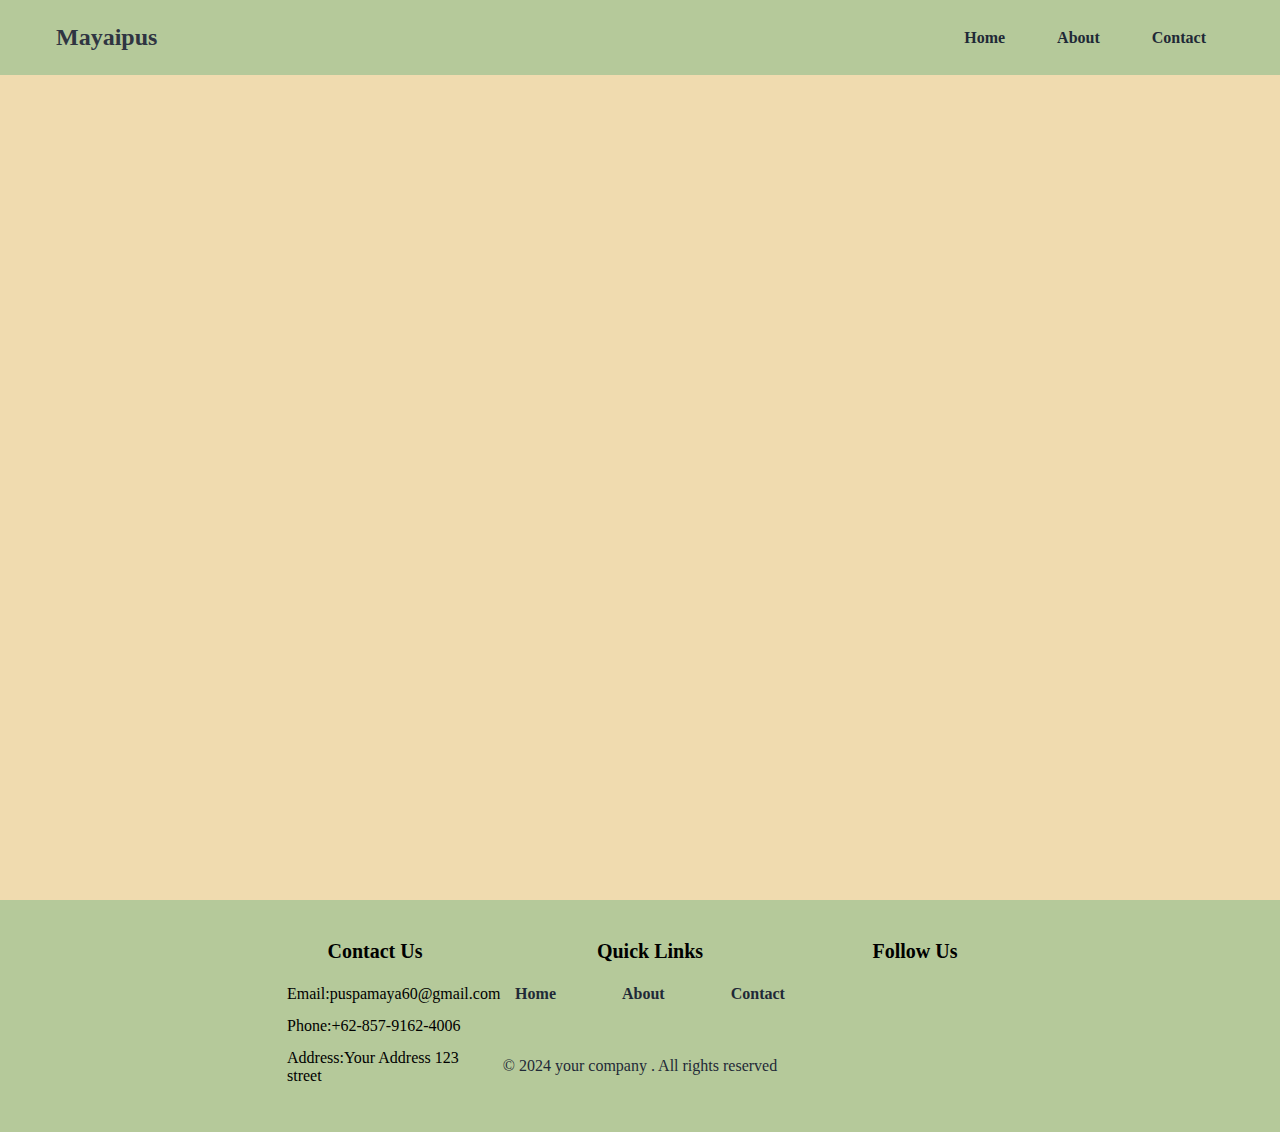
<file: portfolio.html>
<!DOCTYPE html>
<html lang="en">
<head>
    <meta charset="UTF-8">
    <meta name="viewport" content="width=device-width, initial-scale=1.0">
    <title>Portfolio</title>
    <link rel="stylesheet" href="style.css">
</head>
<body>
    <a href="indek.html"></a>
    <div id="portfolio"></div>
        <nav><div class="nav_content">
            <div class="logo"><a href="#">Mayaipus</a></div>
            <label for="check" class="checkbox">
                <i class="ri-menu-line"></i>
            </label>
            <input type="checkbox" name="check" id="check">
            <ul>
                <li><a href="#">Home</a></li>
                <li><a href="#about">About</a></li>
                <li><a href="#contact">Contact</a></li>
            </ul>
        </div>
    </nav>
    <section class="section">
        <div class="section_container">
            <div class="content"></div>
        </div>
    </section>
    <footer class="footer">
        <div class="container">
            <div class="footer-content">
                <h3>Contact Us</h3>
                <p>Email:puspamaya60@gmail.com</p>
                <p>Phone:+62-857-9162-4006</p>
                <p>Address:Your Address 123 street</p>
            </div>
            <div class="footer-content">
                <h3>Quick Links</h3>
                <ul class="list">
                <li><a href="#">Home</a></li>
                <li><a href="#about">About</a></li>
                <li><a href="#contact">Contact</a></li>
                </ul>
            </div>
            <div class="footer-content">
                <h3>Follow Us</h3>
                <ul class="social-icons">
                    <li><a href=""><i class="fa fa-facebook"></i></a></li>
                    <li><a href=""><i class="fa fa-twitter"></i></a></li>
                    <li><a href=""><i class="fa fa-instagram"></i></a></li>
                </ul>
            </div>
        </div>
        <div class="bottom-bar">
            <p>&copy; 2024 your company . All rights reserved</p>
        </div>
    </footer>
    <script>
        const button = document.querySelector('.portfolio');
        button.addEventListener('click', () => {
        alert('Button was clicked!');
        });
    </script>
</body>
</html>
</file>
<file: style.css>
:root{
    --primary-color: #2f3542;
    --primary-color-dark: #57606f;
    --secondary-color: #527853;
    --text-dark: #1f2937;
    --text-light: #1f2937;
    --extra-light: #F0DBAF;
    --max-width: 1200px;
}

*{
    padding: 0;
    margin: 0;
    box-sizing: border-box;
    scroll-behavior: smooth;
}

a{
    text-decoration: none;
}

nav{
    width: 100%;
    position: fixed;
    top: 0;
    left: 0;
    background-color: #B5C99A;
    z-index: 99;
}

.nav_content{
    max-width: var(--max-width);
    margin: auto;
    padding: 1.5rem 1rem;
    display: flex;
    align-items: center;
    justify-content: space-between;
}

nav .logo a{
    font-size: 1.5rem;
    font-weight: 600;
    color: var(--primary-color);
    transition: .3s;
}

nav .logo a:hover{
    color: var(--primary-color-dark);
}

nav .checkbox{
    display: none;
}

nav input{
    display: none;
}

nav .checkbox i{
    font-size: 2rem;
    color: var(--primary-color);
    cursor: pointer;
}

ul{
    display: flex;
    align-items: center;
    gap: 1rem;
    list-style: none;
    transition: left 0.3s;
}

ul li a{
    padding: 0.5rem 1rem;
    border: 2px solid transparent;
    text-decoration: none;
    font-weight: 600;
    color: var(--text-dark);
    transition: 0.3s;
}

ul li a:hover{
    border-top-color: var(--secondary-color);
    border-bottom-color: var(--secondary-color);
    color: var(--secondary-color);
}

.section{
    background-color: var(--extra-light);
}

.section_container{
    min-height: 100vh;
    max-width: var(--max-width);
    margin: auto;
    padding: 1rem;
    display: grid;
    grid-template-columns: repeat(2, 1fr);
    gap: 4rem;
}

.content{
    display: flex;
    flex-direction: column;
    justify-content: center;
}

.subtitle{
    letter-spacing: 2px;
    color: var(--text-light);
    font-weight: 600;
    margin-bottom: 5rem;
}

.title{
    font-size: 2.5rem;
    font-weight: 400;
    line-height: 3rem;
    color: var(--text-dark);
    margin-bottom: 1rem;
}

.title span{
    font-weight: 600;
}

.description{
    line-height: 1.5rem;
    color: var(--text-light);
    margin-bottom: 2rem;
}

.action_btn{
    display: flex;
    gap: 1rem;
}

.action_btn button{
    font-size: 1rem;
    font-weight: 600;
    letter-spacing: 2px;
    padding: 1rem 2rem;
    outline: none;
    border: 2px solid var(--primary-color);
    border-radius: 10px;
    transition: 0.3s;
    cursor: pointer;
}

.hire_me{
    background-color: var(--secondary-color);
    color: #F0DBAF;
}

.hire_me:hover{
    background-color: darkseagreen;
}

.portfolio{
    color: var(--primary-color);
}

.portfolio:hover{
    background-color: var(--secondary-color);
    color: #F0DBAF;
}

.image{
    display: grid;
    place-items: center;
}

.image img{
    width: min(25rem, 90%);
    border-radius: 100%;
    background-color: #B5C99A;
}

.image-2{
    display: grid;
    place-items: center;
    margin-inline-end: auto;
}

@media(width < 750px){
    nav .checkbox{
        display: block;
    }

    ul{
        position: absolute;
        width: 100%;
        height: calc(100vh - 85px);
        left: -100%;
        top: 85px;
        background-color: var(--extra-light);
        flex-direction: column;
        justify-content: center;
        gap: 3rem;
    }

    nav #check:checked ~ ul{
        left: 0;
    }

    ul li a{
        font-size: 1.25rem;
    }

    .section_container{
        padding: 10rem 1rem 5rem 1rem;
        text-align: center;
        grid-template-columns: repeat(1, 1fr);
    }

    .image{
        grid-area: 1/1/2/2;
    }

    .image-2{
        grid-area: 1/1/2/2;
    }

    /* .image-3{
        grid-area: 1/1/2/2;
    } */

    .action_btn{
        margin: auto;
    }
}

#contact {
    padding: 20px;
    margin-top: 100px;
    background-color: var(--extra-light);
    justify-content: flex-end;
}

/* #contact h2 {
    color: #333;
    font-size: 24px;
} */

#contact form {
    margin-top: 20px;
}

#contact label {
    display: block;
    margin-bottom: 5px;
}

#contact input[type="text"],
#contact input[type="email"],
#contact textarea {
    width: 100%;
    padding: 10px;
    margin-bottom: 10px;
    border: 1px solid var(--secondary-color);
    border-radius: 5px;
    box-sizing: border-box;
}

#contact button {
    padding: 10px 20px;
    background-color: var(--secondary-color);
    color: var(--extra-light);
    border: none;
    border-radius: 5px;
    cursor: pointer;
}

#contact button:hover {
    background-color: #B5C99A;
}

footer{
    background-color: #B5C99A;
    padding: 40px;
}

.container{
    width: 1140px;
    height: 50px;
    margin: auto;
    display: flex;
    justify-content: space-between;
}

.footer{
    width: auto;
}

h3{
    font-size: 20px;
    margin-bottom: 15px;
    text-align: center;
}

.footer-content p{
    width: 190px;
    margin: auto;
    padding: 7px;
}

.footer-content ul{
    text-align: center;
}

.list{
    padding: 0;
}

.list li{
    width: auto;
    text-align: center;
    list-style-type: none;
    padding: 7px;
    position: relative;
}

.list li::before{
    content: '';
    position: absolute;
    transform: translate(-50%,-50%);
    left: 50%;
    top: 100%;
    width: 0;
    height: 2px;
    background: #B5C99A;
    transition-duration: .5s;
}

.list li:hover::before{
    width: 70px;
}

.social-icons{
    text-align: center;
    padding: 0;
}

.social-icons li{
    display: inline-block;
    text-align: center;
    padding: 5px;
}

.social-icons i{
    color: var(--primary-color);
    font-size: 25px;
}

a{
    text-decoration: none;
}

a:hover{
    color: var(--secondary-color);
}

.social-icons i:hover{
    color: var(--secondary-color);
}

.bottom-bar{
    background-color: #B5C99A;
    text-align: center;
    padding: 10px 0;
    margin-top: 50px;
}

.bottom-bar p{
    color: var(--text-dark);
    margin: 0;
    font-size: 16px;
    padding: 7px;
}

.poppins-thin {
    font-family: "Poppins", sans-serif;
    font-weight: 100;
    font-style: normal;
  }
  
  .poppins-thin-italic {
    font-family: "Poppins", sans-serif;
    font-weight: 100;
    font-style: italic;
  }
  
  .poppins-extralight {
    font-family: "Poppins", sans-serif;
    font-weight: 200;
    font-style: normal;
  }
  
  .poppins-extralight-italic {
    font-family: "Poppins", sans-serif;
    font-weight: 200;
    font-style: italic;
  }
  
  .poppins-light {
    font-family: "Poppins", sans-serif;
    font-weight: 300;
    font-style: normal;
  }
  
  .poppins-light-italic {
    font-family: "Poppins", sans-serif;
    font-weight: 300;
    font-style: italic;
  }
  
  .poppins-regular-italic {
    font-family: "Poppins", sans-serif;
    font-weight: 400;
    font-style: italic;
  }
  
  .poppins-medium {
    font-family: "Poppins", sans-serif;
    font-weight: 500;
    font-style: normal;
  }
  
  .poppins-medium-italic {
    font-family: "Poppins", sans-serif;
    font-weight: 500;
    font-style: italic;
  }
  
  .poppins-semibold-italic {
    font-family: "Poppins", sans-serif;
    font-weight: 600;
    font-style: italic;
  }
  
  .poppins-bold-italic {
    font-family: "Poppins", sans-serif;
    font-weight: 700;
    font-style: italic;
  }
  
  .poppins-extrabold {
    font-family: "Poppins", sans-serif;
    font-weight: 800;
    font-style: normal;
  }
  
  .poppins-extrabold-italic {
    font-family: "Poppins", sans-serif;
    font-weight: 800;
    font-style: italic;
  }
  
  .poppins-black {
    font-family: "Poppins", sans-serif;
    font-weight: 900;
    font-style: normal;
  }
  
  .poppins-black-italic {
    font-family: "Poppins", sans-serif;
    font-weight: 900;
    font-style: italic;
  }

  .container { width: 100%; } @media (min-width: 768px) { .container { width: 75%; } } @media (min-width: 992px) { .container { width: 60%; } }
</file>
